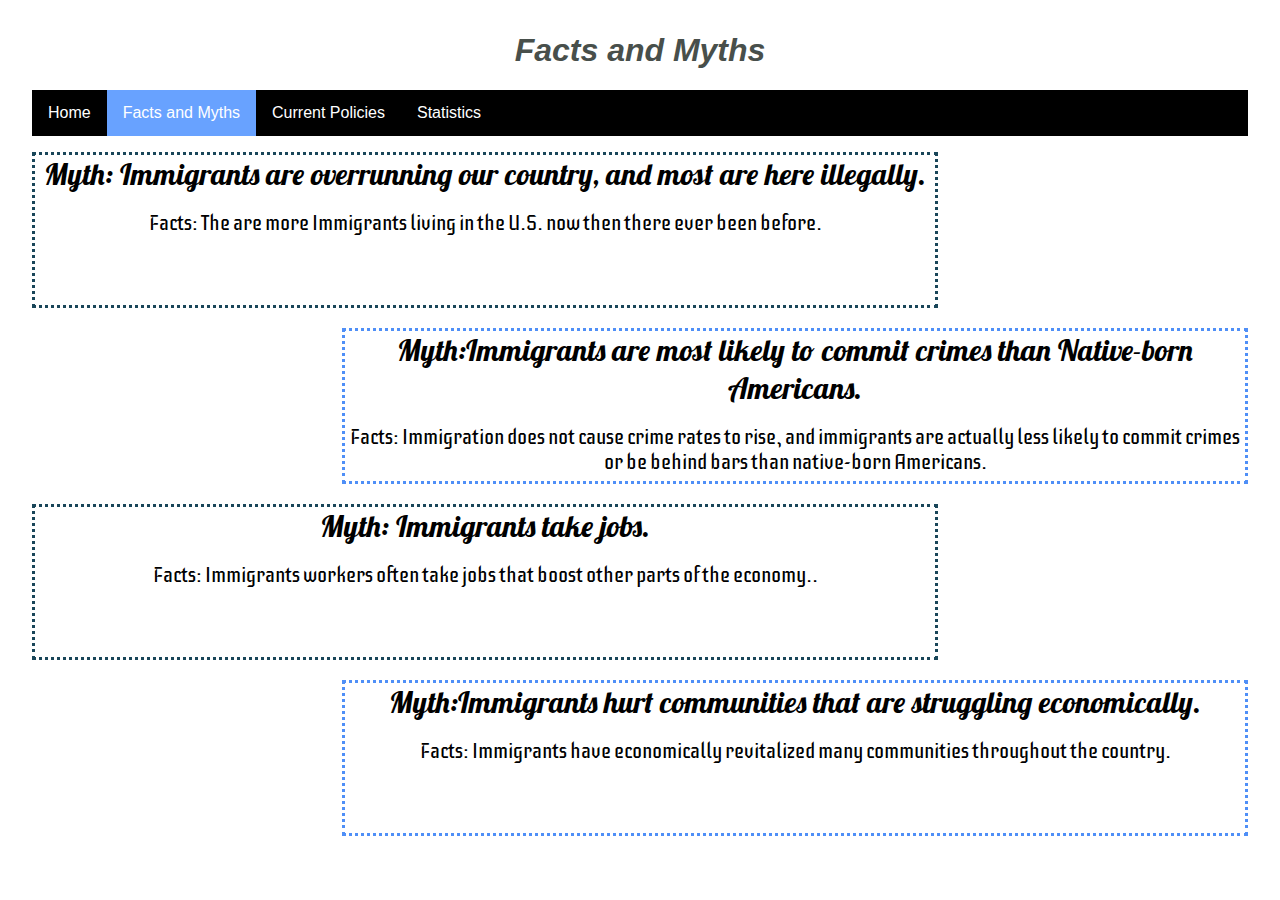
<file: FactsAndMyths.html>
<!DOCTYPE html>
<html lang="en">
  <head>
    <title>Tech it out Project</title>
    <meta charset="utf-8">
    <meta http-equiv="X-UA-Compatible" content="IE=edge">
    <meta name="viewport" content="width=device-width, initial-scale=1">
    
    <!-- import the webpage's stylesheet -->
    <link rel="stylesheet" href="/style.css">
    
    <!-- import the webpage's javascript file -->
    <script src="/script.js" defer></script>
    <link href="https://fonts.googleapis.com/css?family=Iceberg|Lobster" rel="stylesheet">
  </head>  

  <body>
    <center> 
    <h1>
       Facts and Myths
    </h1>
   <div class="navbar">
         <ul>
   <li><a href="index.html" >Home</a></li>
  <li><a href="FactsAndMyths.html" class="active"> Facts and Myths</a></li>
  <li><a href="Policies.html">Current Policies</a></li>
  <li><a href="Statistics.html">Statistics</a></li>
</ul>
    </div>  

   <p>
      <div class="box">
<div class="mythfont" >
  
  Myth:  Immigrants are overrunning our country, and most are here illegally.</div><br>
       
  <div class="factsfont" >
        Facts: The are more Immigrants living in the U.S. now then there ever been before. </div><br>
      </div> 
  
     <div class="box2">
 <div class="mythfont" >
   
       
Myth:Immigrants are most likely to commit crimes than Native-born Americans. </div> <br>
    <div class="factsfont">
       Facts:  Immigration does not cause crime rates to rise, and immigrants are actually less likely to commit crimes or be behind bars than native-born Americans. </div><br>
      </div>
      
    
       <div class="box">
         
         
<div class="mythfont" >
  
  Myth:  Immigrants take jobs.</div><br>
  <div class="factsfont" >
        Facts: Immigrants workers often take jobs that boost other parts of the economy.. </div><br>
      </div> 
  
     <div class="box2">
 <div class="mythfont" >
   
       
Myth:Immigrants hurt communities that are struggling economically. </div> <br>
    <div class="factsfont">
       Facts:   Immigrants have economically revitalized many communities throughout the country. </div><br>
      </div>
      </p>
    </center>
  </body>

  
  
  
  
  
  
  
  
  
  
  
  
  
  
  
  
  
  
  
  
  
  
  
  
  
  
  
  
  
  
  
  
  
  
  
  
  
  
  
  
  
  
  
  
  
  
  
  
  
  
  
  
  
  
  </li>
    </ul>
    </center>
  </body>
</html>
</file>
<file: style.css>
/* CSS files add styling rules to your content */

body {
  font-family: "Benton Sans", "Helvetica Neue", helvetica, arial, sans-serif;
  margin: 2em;
}

h1 {
  font-style: italic;
  color: #484f4b;
}
img {
  border-radius: 8px;
  
  border: 10px solid blue;
}
.navbar {
   background-color:black;
  width: 100%;
  font-size: 16px;
}

.navbar ul {
  list-style-type: none;
  padding: 0;
  overflow: hidden;
/*   background-color: #ff9e80; */
}

.navbar li {
  float: left;
}

.navbar li a {
  display: block;
  color: white;
  text-align: center;
  padding: 14px 16px;
  text-decoration: none;
}

/* Change the link color to #111 (black) on hover */
.navbar li a:hover {
  background-color: #111;
}
.active {
  background-color: #68a2ff;
}
#policies{
background-color: #e0f2f1;
  font-size: 20px;
}
#currentPolicies{
  font-family: 'Poppins', sans-serif;
  font-size: 50px;
  color: #0277bd;
  font-style: normal;
  margin: 12px;
}
#america{
float: right;
  width: 500px;
}

.box {
  border-style: dotted; 
  border-color:#194659;
  float: left;
  width: 900px;
  height: 150px;
  margin-bottom: 20px;
  
  
}
.box2 {
  border-style: dotted;
  border-color:#4f8ff7;
  float: right;
  width: 900px;
  height: 150px;
  margin-bottom: 20px;
  }
.mythfont {
  font-family: 'Lobster', cursive;
  font-size: 30px;

}
  .factsfont {
    font-family:'Iceberg', cursive;
    font-size: 20px; 
}
.photo {
  border: none;
  width: 200px;
}
#left{ 
float: left;
}
#right{ 
  float:right;
}
#foto {
  width: 50%;
  margin: 0 auto;
  height: 100px;
  margin-bottom: 30px;
}

.info {
  color: #64bdfc;
  font-size: 20px;
  font-family: "Times New Roman";
}
.topics{
  font-weight:bold;
  font-size: 36px;
  font-family: "Times New Roman";
  color: #005fa3;
}
#heading{
  color:black;
  font-family: "Times New Roman";
  font-style: normal;
  color: #005fa3;
}
#page{ background-color: #e8f4ff;
}
#immigration {
  font-size: 50px; 
  color: #002766;
}
#home{
  background-color:#e6efff;
  font-size: 25px;
}
#paragraph{
  width: 78%; 
  margin: 0 auto;
  text-align: left;
}
.flag{
  border: 10px solid #afd6ff;
}
#hs{
  height: 100px;
  border-style:none;
  float:right;
  margin-right:45%;
  }
.space{
 float: right; 
}
#trump{
  height: 260px;
  border-style:none;
  float:right;
  margin-right:45%;
}
</file>
